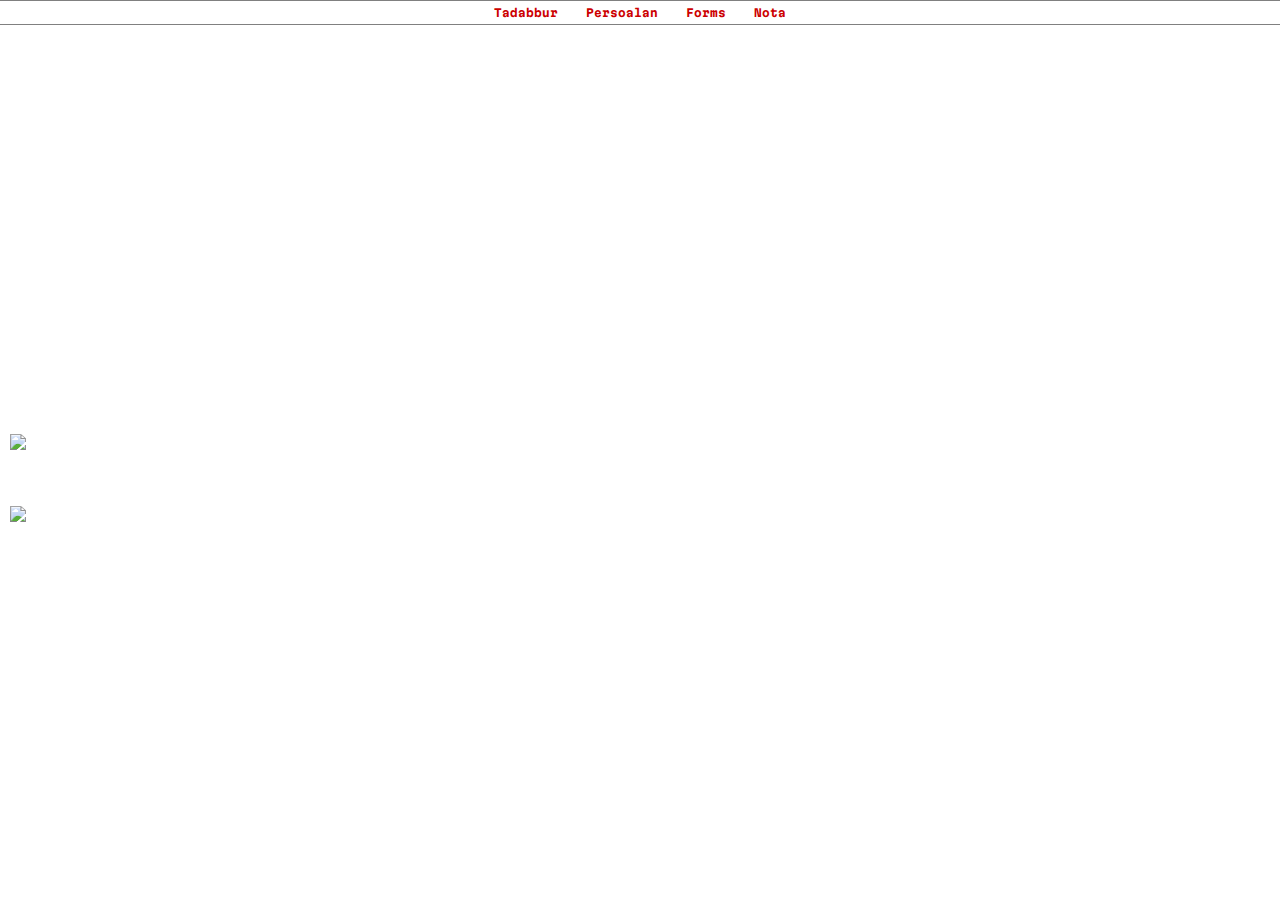
<file: index.html>
<!DOCTYPE html>
<html>
<head>
<meta name="viewport" content="width=device-width, initial-scale=1">
<meta charset="utf-8" />
<link href="https://fonts.googleapis.com/css?family=Noto+Naskh+Arabic|Lateef|Oswald|Martian+Mono|Itim" rel="stylesheet">
<link rel="stylesheet" href="style.css">
<link rel="stylesheet" href="https://use.fontawesome.com/releases/v5.4.1/css/all.css">
<script src="header.js" type="text/javascript" defer></script>
	
	<title>Tadabbur</title>

	<style>
		body{
			margin: 0;
			font-family: arial;
			overflow-y: scroll;
		}
		
		iframe{
		border: none;
		height: 650px;
		width: 100%;
		scale: 0.85;
		}
		
		@media (max-width:768px) {
			body {
				margin: 0;
			}
			iframe{
				border: none;
				height: 650px;
				width: 100%;
				scale: 0.85;
			}
			}
		@media (max-width:400px) {
			body {
			margin: 0;
			}
			.my-element {
				margin: 0px 60px;
				padding: 10px 5px;
			}		
			.my1 {
				margin: 0px 30px;
			}
			}
	</style>
</head>
<body>

	<header-component></header-component>

	<iframe src="https://script.google.com/macros/s/AKfycbyZaAWU3r5kszBPRyHMM7V7jG-SBaVVZ7xizcp4WSSDyESSObSw4FBeN88s8kRjHUQF/exec"></iframe>
	<br>
	
	<a href="#" onclick="topFunction()" id="myBtn"><i class="fas fa-arrow-up"></i></a>
	
</body>
</html>
</file>
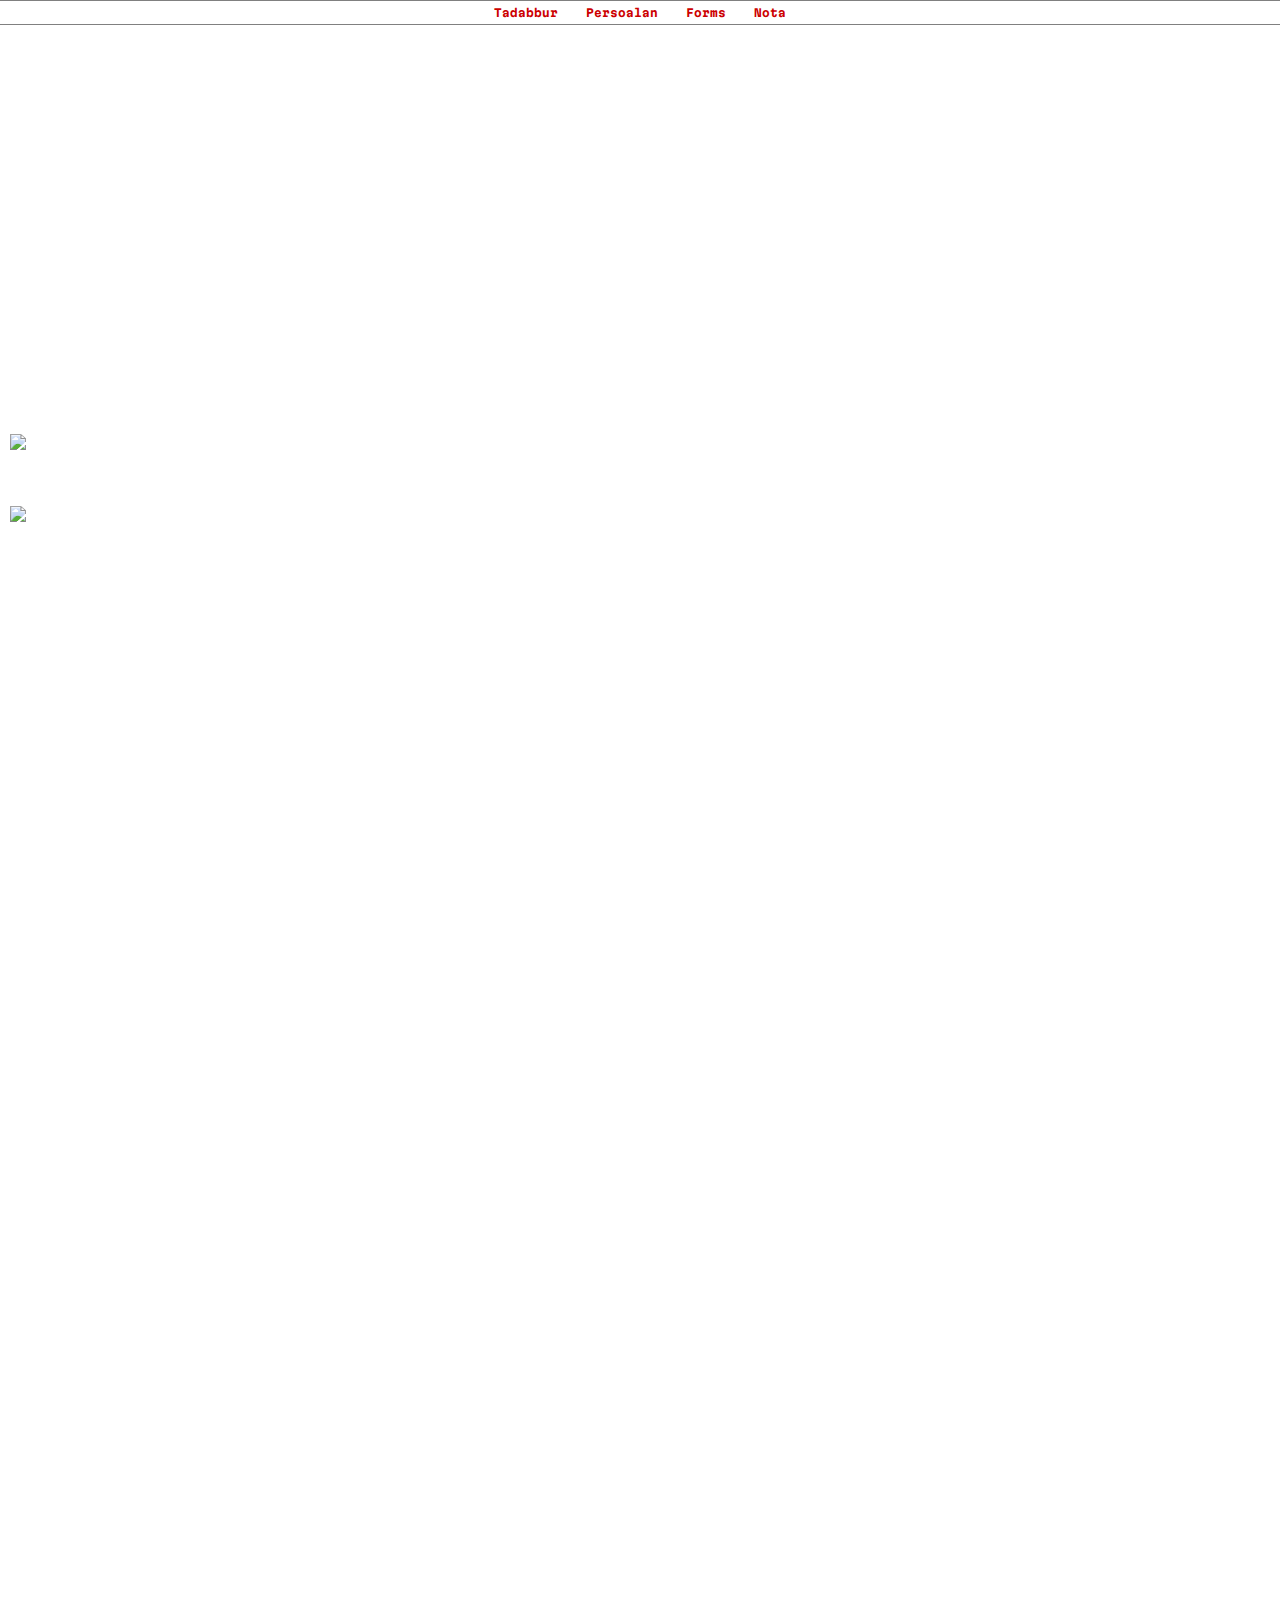
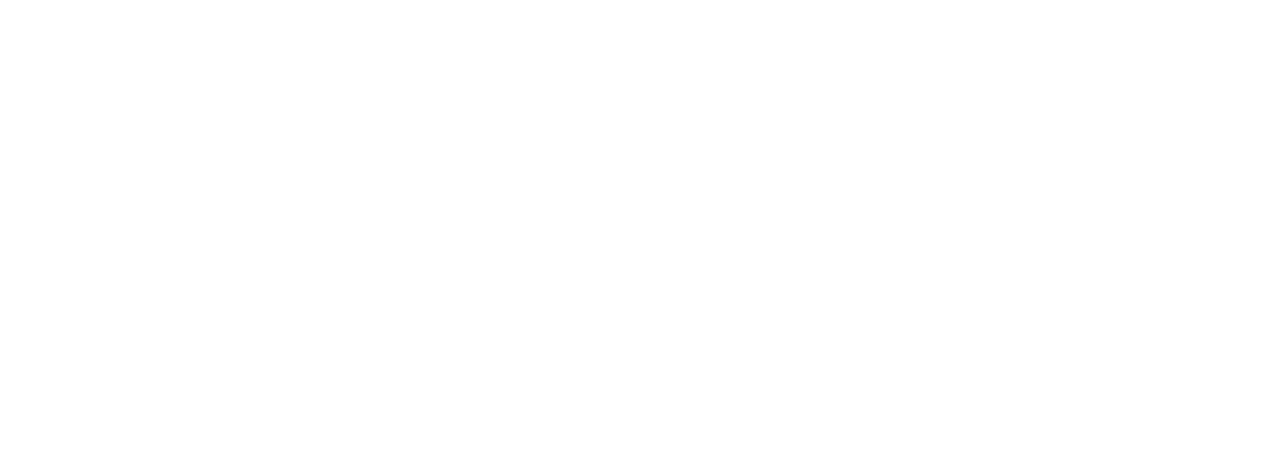
<file: 003-forms.html>
<!DOCTYPE html>
<html>
<head>
	<meta name="viewport" content="width=device-width, initial-scale=1">
	<meta charset="utf-8" />
	<link href="https://fonts.googleapis.com/css?family=Noto+Naskh+Arabic|Lateef|Oswald|Martian+Mono|Itim" rel="stylesheet">
	<link rel="stylesheet" href="style.css">
	<link rel="stylesheet" href="https://use.fontawesome.com/releases/v5.4.1/css/all.css">
	<script src="header.js" type="text/javascript" defer></script>
	
	<title>Ngaji</title>

	<style>
		.container {
			display: flex;
			justify-content: center;
			align-items: center;
			flex-direction: column;
		}
		
	iframe{
		border: none;
		height: 100vh;
		}
	</style>
</head>
<body>

	<header-component></header-component>

	<div class="container">
	<iframe src="https://docs.google.com/forms/d/e/1FAIpQLSdntwVXQ1KEqIc2f_s9TxsOvGw2kCOHAM8uiuFFb9OE4LnkTg/viewform?embedded=true" onload='javascript:(function(o){o.style.height=o.contentWindow.document.body.scrollHeight+"px";}(this));' style="height:2000px;width:100%;border:none;overflow:hidden;"></iframe>
	</div><br><br>

	<a href="#" onclick="topFunction()" id="myBtn"><i class="fas fa-arrow-up"></i></a>

</body>
</html>
</file>
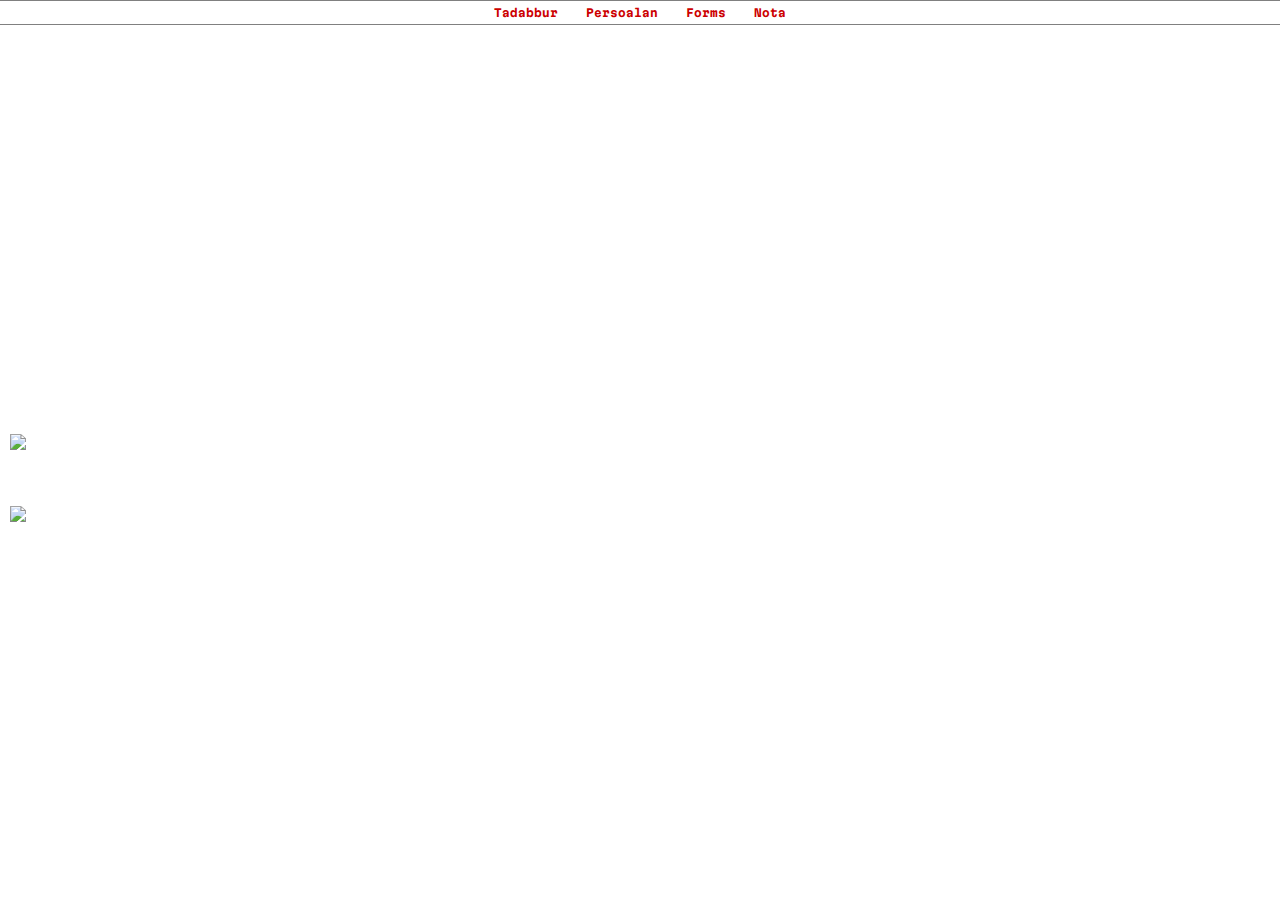
<file: 004-fokus.html>
<!DOCTYPE html>
<html>
<head>
	<meta name="viewport" content="width=device-width, initial-scale=1">
	<meta charset="utf-8" />
	<link href="https://fonts.googleapis.com/css?family=Noto+Naskh+Arabic|Lateef|Oswald|Martian+Mono|Itim|Inconsolata" rel="stylesheet">
	<link rel="stylesheet" href="style.css">
	<link rel="stylesheet" href="https://use.fontawesome.com/releases/v5.4.1/css/all.css">
	<script src="header.js" type="text/javascript" defer></script>
	
	<title>Fokus</title>

	<style>
	
	body{
	margin: 0;
	font-family: arial;
	overflow-y: scroll;
	}
	.container {
		display: flex;
		justify-content: center;
		align-items: center;
		flex-direction: column;
	}
		
	iframe{
		border: none;
		height: 100vh;
	}

	table{
	width: 60%;
	margin-left: auto;
	margin-right: auto;
	borde: 1px solid grey;
	}

	@media (max-width:768px) {
	table {
	width: 95%;
	}}
	</style>
</head>
<body>
	<header-component></header-component>

	<table><th>
	<iframe src="https://docs.google.com/document/d/e/2PACX-1vRtFUv41nMNQAOGk004Ax1NWOl91eocDlmOeTppMLHhlsnkuk-nq5i065qjGWqbT0gSAwLTy92FRWiS/pub?embedded=true" onload='javascript:(function(o){o.style.height=o.contentWindow.document.body.scrollHeight+"px";}(this));' style="height: 600px; width:100%;overflow:hidden;text-align:center;"></iframe>
	</th></table>

	<a href="#" onclick="topFunction()" id="myBtn"><i class="fas fa-arrow-up"></i></a>

</body>
</html>
</file>
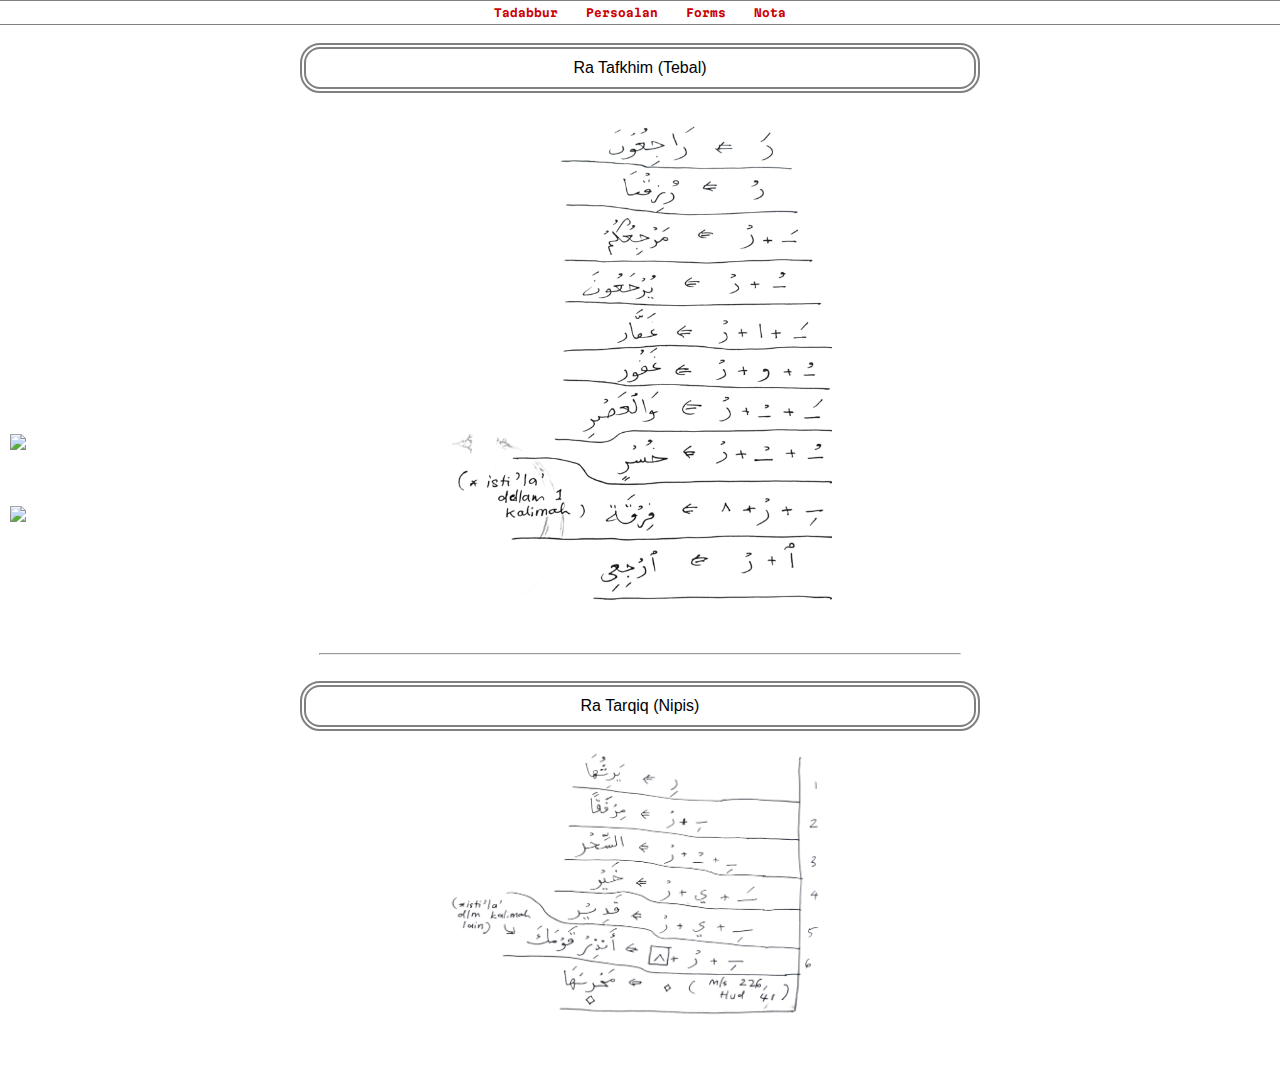
<file: 005-RA.html>
<html>
<meta name="viewport" content="width=device-width, initial-scale=1">
<meta charset="utf-8" />
<link href="https://fonts.googleapis.com/css?family=Noto+Naskh+Arabic|Lateef|Oswald|Martian+Mono|Itim|Inconsolata" rel="stylesheet">
	<link rel="stylesheet" href="https://use.fontawesome.com/releases/v5.4.1/css/all.css">
	<script src="header.js" type="text/javascript" defer></script>
	<title>Ra</title>

<style>
body{
	margin: 0;
	font-family: arial;
}
#myBtn{
	font-size: 10px;
	display: none;
	position: fixed;
	bottom: 20px;
	right: 5px;
	z-index: 99;
	border: none;
	outline: none;
	background-color: green;
	color: white;
	cursor: pointer;
	padding: 5px;
	border-radius: 4px;
}
#myBtn:hover {
	background-color: #555;
}
.my-element {
	margin: 0px 300px;
	padding: 10px 10px;
}
.my1 {
	margin: 0px 200px;
}
img {
	max-width: 30%;
	max-height: auto;
}
@media (max-width:768px) {
	body {
		margin: 0;
	}
	.my-element {
		margin: 0px 160px;
		padding: 10px 5px;
	}
	.my1 {
		margin: 0px 100px;
	}
	img {
		max-width: 50%;
		max-height: 50%;
	}
	}
@media (max-width:400px) {
	body {
		margin: 0;
	}
	.my-element {
		margin: 0px 60px;
		padding: 10px 5px;
	}
	.my1 {
		margin: 0px 30px;
	}
	img {
		max-width: 50%;
		max-height: 50%;
	}
	}
</style>

<body>

<header-component></header-component>

<br>
<p class="my-element" style="text-align: center; border: 6px double grey; border-radius: 20px;">Ra Tafkhim (Tebal)</p>
<p style="text-align: center;"><img src="./img/rataf.png"></p>

<br>
<hr width="50%">
<br>

<p class="my-element" style="text-align: center; border: 6px double grey; border-radius: 20px;">Ra Tarqiq (Nipis)</p>
<p style="text-align: center;"><img src="./img/ratar.png"></p>

<a href="#" onclick="topFunction()" id="myBtn"><i class="fas fa-arrow-up"></i></a>

<br><br><br>
</body>
</html>
</file>
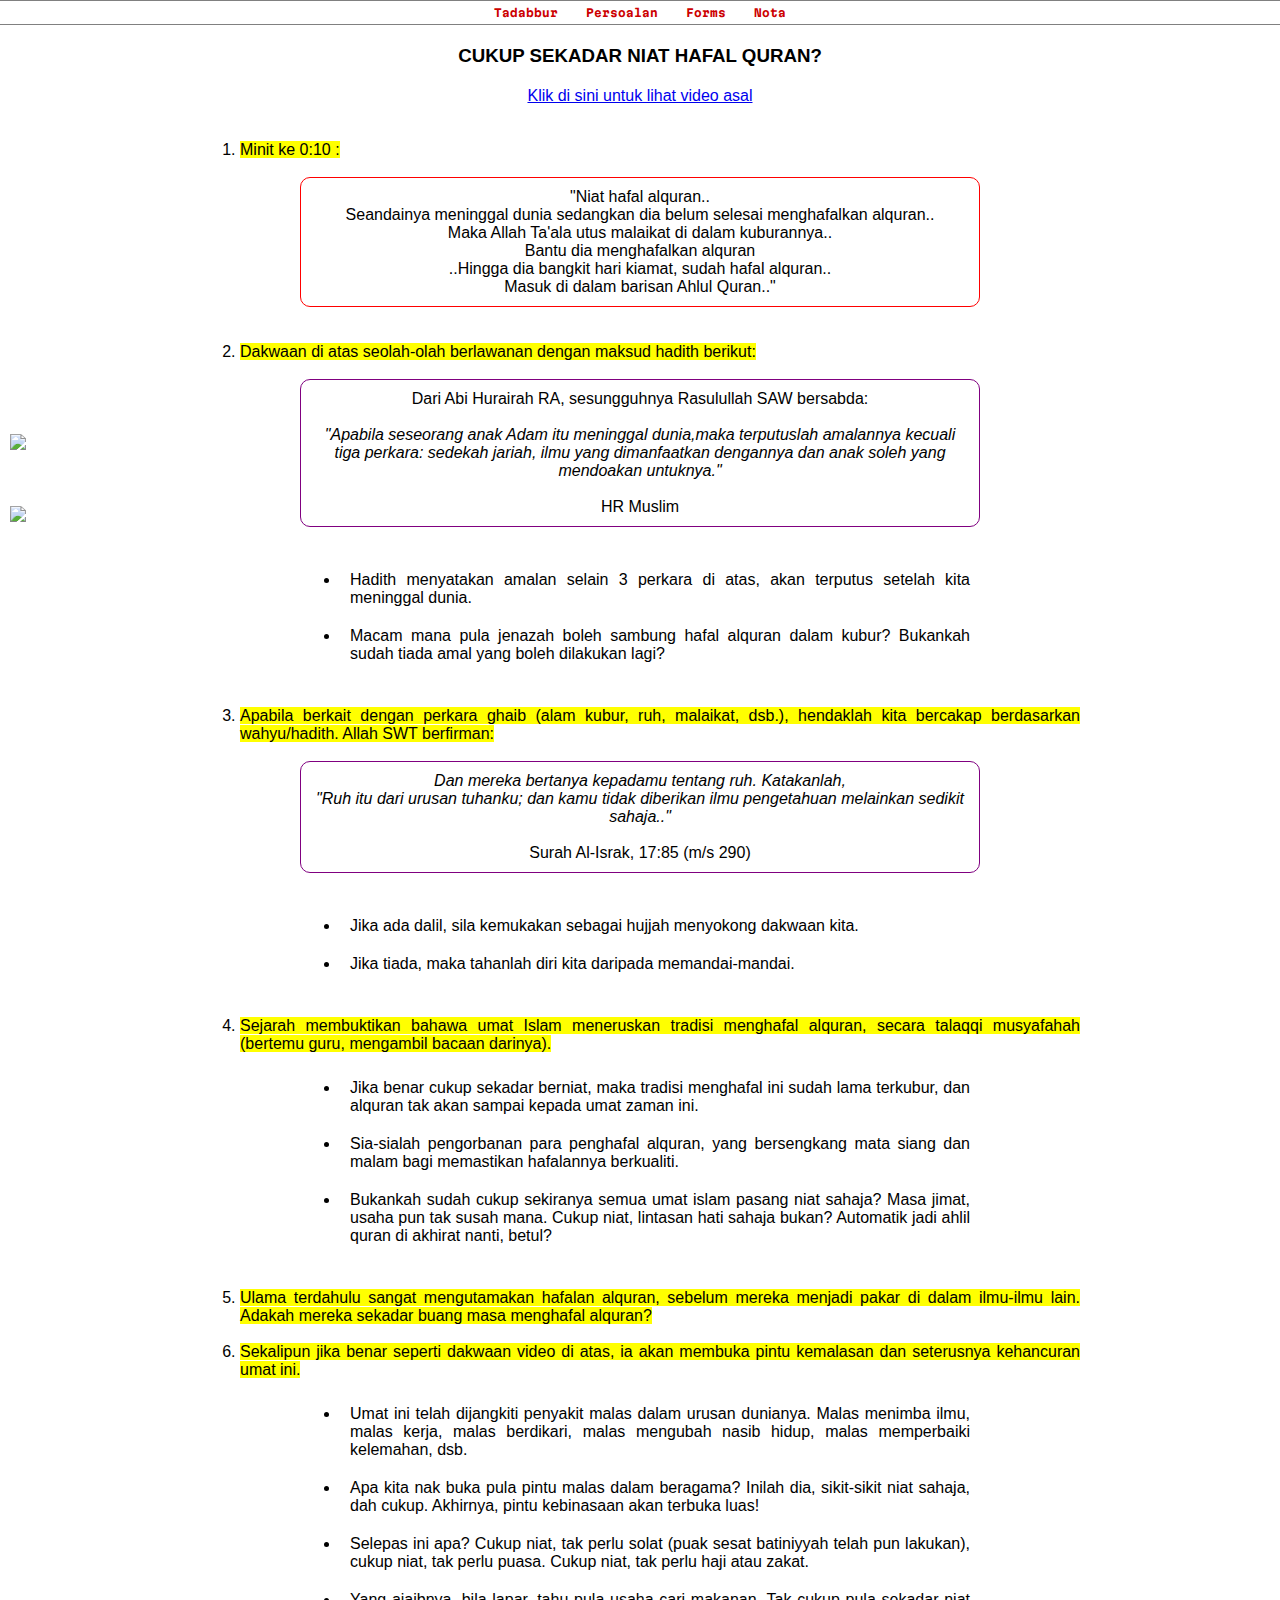
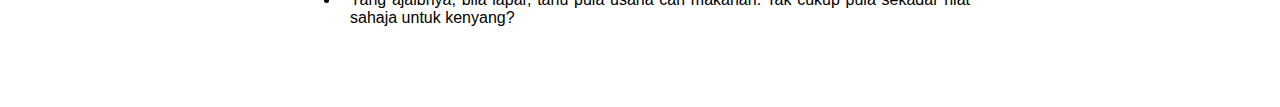
<file: 007-NIATHAFAL.html>
<html>
<meta name="viewport" content="width=device-width, initial-scale=1">
<meta charset="utf-8" />
<link href="https://fonts.googleapis.com/css?family=Noto+Naskh+Arabic|Lateef|Oswald|Martian+Mono|Itim|Inconsolata" rel="stylesheet">
	<link rel="stylesheet" href="https://use.fontawesome.com/releases/v5.4.1/css/all.css">
	<script src="header.js" type="text/javascript" defer></script>
	<title>Niat Hafal Quran</title>

<style>
body{
	margin: 0;
	font-family: arial;
}
#myBtn{
	font-size: 10px;
	display: none;
	position: fixed;
	bottom: 20px;
	right: 5px;
	z-index: 99;
	border: none;
	outline: none;
	background-color: green;
	color: white;
	cursor: pointer;
	padding: 5px;
	border-radius: 4px;
}
#myBtn:hover {
	background-color: #555;
}
.my-element {
	margin: 0px 300px;
	padding: 10px 10px;
}
.my1 {
	margin: 0px 200px;
}
@media (max-width:768px) {
	body {
		margin: 0;
	}
	.my-element {
		margin: 0px 160px;
		padding: 10px 5px;
	}
	.my1 {
		margin: 0px 100px;
	}
	}
@media (max-width:400px) {
	body {
		margin: 0;
	}
	.my-element {
		margin: 0px 60px;
		padding: 10px 5px;
	}
	.my1 {
		margin: 0px 30px;
	}
	}
</style>

<body>

<header-component></header-component>

<h3 class="my1" style="text-align: center; padding-top: 20px;">CUKUP SEKADAR NIAT HAFAL QURAN?</h3>
<p class="my1" style="text-align: center; padding-top: 20px;"><a href="https://www.google.com/url?q=https://drive.google.com/file/d/1prw-OFHqGWB_tpyt6qaD_3FMXY7D2kSE/view?usp%3Dsharing&amp;sa=D&amp;source=editors&amp;ust=1688487351812075&amp;usg=AOvVaw1oRzn5peKkfQ8PkT5lKGeO" target="_blank">Klik di sini untuk lihat video asal</a></p>
<br><br>
<ol class="my1" start="1"><li style="text-align: justify;"><mark>Minit ke 0:10 :</mark></li>
</ol>

<br>
<p class="my-element" style="text-align: center; border: 1px solid red; border-radius: 10px;">&quot;Niat hafal alquran..
<br>Seandainya meninggal dunia sedangkan dia belum selesai menghafalkan alquran..
<br>Maka Allah Ta'ala utus malaikat di dalam kuburannya..
<br>Bantu dia menghafalkan alquran
<br>..Hingga dia bangkit hari kiamat, sudah hafal alquran..
<br>Masuk di dalam barisan Ahlul Quran..&quot;</p>
<br><br>

<ol class="my1" start="2"><li style="text-align: justify;"><mark>Dakwaan di atas seolah-olah berlawanan dengan maksud hadith berikut:</mark></li>
</ol>

<br>
<p class="my-element" style="text-align: center; border: 1px solid purple; border-radius: 10px;">Dari Abi Hurairah RA, sesungguhnya Rasulullah SAW bersabda:
<br><br><i>&quot;Apabila seseorang anak Adam itu meninggal dunia,maka terputuslah amalannya kecuali tiga perkara: sedekah jariah, ilmu yang dimanfaatkan dengannya dan anak soleh yang mendoakan untuknya.&quot;</i>
<br><br>HR Muslim</p>
<br>

<ul><li class="my-element" style="text-align: justify;">Hadith menyatakan amalan selain 3 perkara di atas, akan terputus setelah kita meninggal dunia.</li>
<li class="my-element" style="text-align: justify;">Macam mana pula jenazah boleh sambung hafal alquran dalam kubur? Bukankah sudah tiada amal yang boleh dilakukan lagi?</li>
</ul>

<br>
<ol class="my1" start="3"><li style="text-align: justify;"><mark>Apabila berkait dengan perkara ghaib (alam kubur, ruh, malaikat, dsb.), hendaklah kita bercakap berdasarkan wahyu/hadith. Allah SWT berfirman:</mark></li>
</ol>

<br>
<p class="my-element" style="text-align: center;border: 1px solid purple; border-radius: 10px;"><i>Dan mereka bertanya kepadamu tentang ruh. Katakanlah,
<br>&quot;Ruh itu dari urusan tuhanku; dan kamu tidak diberikan ilmu pengetahuan melainkan sedikit sahaja..&quot;</i>
<br><br>Surah Al-Israk, 17:85 (m/s 290)</p>

<br>
<ul><li class="my-element" style="text-align: justify;">Jika ada dalil, sila kemukakan sebagai hujjah menyokong dakwaan kita.</li>
<li class="my-element" style="text-align: justify;">Jika tiada, maka tahanlah diri kita daripada memandai-mandai.</li>
</ul>

<br>
<ol class="my1" start="4"><li style="text-align: justify;"><mark>Sejarah membuktikan bahawa umat Islam meneruskan tradisi menghafal alquran, secara talaqqi musyafahah (bertemu guru, mengambil bacaan darinya).</mark></li>
</ol>

<ul><li class="my-element" style="text-align: justify;">Jika benar cukup sekadar berniat, maka tradisi menghafal ini sudah lama terkubur, dan alquran tak akan sampai kepada umat zaman ini.</li>
<li class="my-element" style="text-align: justify;">Sia-sialah pengorbanan para penghafal alquran, yang bersengkang mata siang dan malam bagi memastikan hafalannya berkualiti.</li>
<li class="my-element" style="text-align: justify;">Bukankah sudah cukup sekiranya semua umat islam pasang niat sahaja? Masa jimat, usaha pun tak susah mana. Cukup niat, lintasan hati sahaja bukan? Automatik jadi ahlil quran di akhirat nanti, betul?</li>
</ul>

<br>
<ol class="my1" start="5"><li style="text-align: justify;"><mark>Ulama terdahulu sangat mengutamakan hafalan alquran, sebelum mereka menjadi pakar di dalam ilmu-ilmu lain. Adakah mereka sekadar buang masa menghafal alquran?</mark></li>
</ol>

<br>
<ol class="my1" start="6"><li style="text-align: justify;"><mark>Sekalipun jika benar seperti dakwaan video di atas, ia akan membuka pintu kemalasan dan seterusnya kehancuran umat ini.</mark></li>
</ol>


<ul><li class="my-element" style="text-align: justify;">Umat ini telah dijangkiti penyakit malas dalam urusan dunianya. Malas menimba ilmu, malas kerja, malas berdikari, malas mengubah nasib hidup, malas memperbaiki kelemahan, dsb.</li>
<li class="my-element" style="text-align: justify;">Apa kita nak buka pula pintu malas dalam beragama? Inilah dia, sikit-sikit niat sahaja, dah cukup. Akhirnya, pintu kebinasaan akan terbuka luas!</li>
<li class="my-element" style="text-align: justify;">Selepas ini apa? Cukup niat, tak perlu solat (puak sesat batiniyyah telah pun lakukan), cukup niat, tak perlu puasa. Cukup niat, tak perlu haji atau zakat.</li>
<li class="my-element" style="text-align: justify;">Yang ajaibnya, bila lapar, tahu pula usaha cari makanan. Tak cukup pula sekadar niat sahaja untuk kenyang?</li>
</ul>

<a href="#" onclick="topFunction()" id="myBtn"><i class="fas fa-arrow-up"></i></a>

<br><br><br>
</body>
</html>
</file>
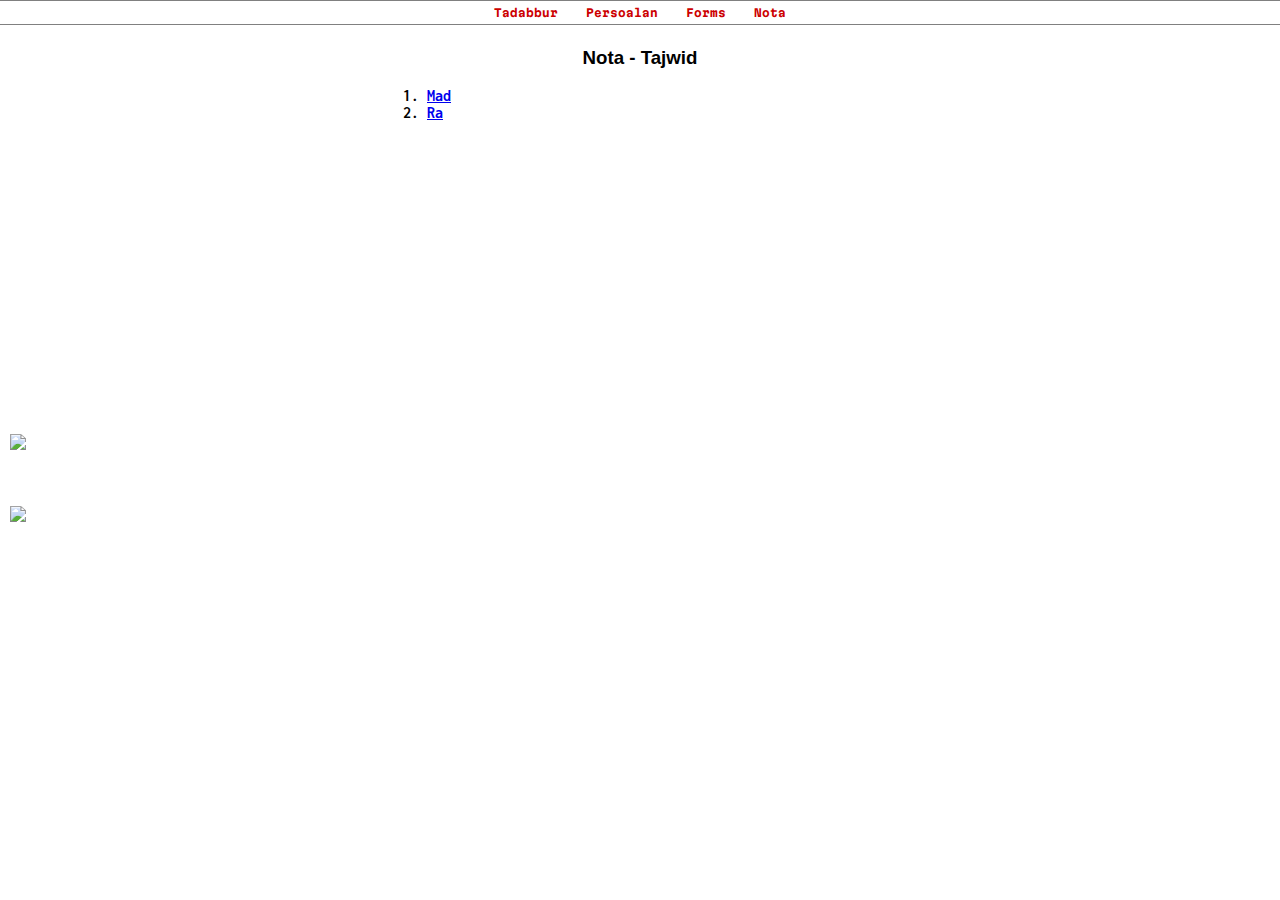
<file: home-tajwid.html>
<!DOCTYPE html>
<html>
	<meta name="viewport" content="width=device-width, initial-scale=1">
	<meta charset="utf-8" />
	<link href="https://fonts.googleapis.com/css?family=Noto+Naskh+Arabic|Lateef|Oswald|Martian+Mono|Itim|Inconsolata" rel="stylesheet">
	<link rel="stylesheet" href="style.css">
	<link rel="stylesheet" href="https://use.fontawesome.com/releases/v5.4.1/css/all.css">
	<script src="header.js" type="text/javascript" defer></script>

	<title>Tajwid</title>

	<style>
body{
	margin: 0;
	font-family: arial;
	overflow-y: scroll;
}
#myBtn{
	font-size: 10px;
	display: none;
	position: fixed;
	bottom: 20px;
	right: 5px;
	z-index: 99;
	border: none;
	outline: none;
	background-color: green;
	color: white;
	cursor: pointer;
	padding: 5px;
	border-radius: 4px;
}
#myBtn:hover {
	background-color: #555;
}
.my-element {
	margin: 0px 300px;
	padding: 10px 10px;
}
.my1 {
	margin: 0px 200px;
}
img {
	max-width: 30%;
	max-height: auto;
}
@media (max-width:768px) {
	body {
		margin: 0;
	}
	.my-element {
		margin: 0px 160px;
		padding: 10px 5px;
	}
	.my1 {
		margin: 0px 100px;
	}
	img {
		max-width: 50%;
		max-height: 50%;
	}
	}
@media (max-width:400px) {
	body {
		margin: 0;
	}
	.my-element {
		margin: 0px 60px;
		padding: 10px 5px;
	}
	.my1 {
		margin: 0px 30px;
	}
	img {
		max-width: 50%;
		max-height: 50%;
	}
	}	
	table{
	width: 40%;
	margin-left: auto;
	margin-right: auto;
	}

	@media (max-width:768px) {
	table {
	width: 70%;
	}}

	ol li{
	text-align: left;
	font-family: inconsolata;
	}

	</style>
<body>

	<header-component></header-component>

	<table><th>
    <h3>Nota - Tajwid</h3>
    <ol>
    <li><a href="006-mad.html">Mad</a></li>
	<li><a href="005-RA.html">Ra</a></li>
    </ol>
	</th></table><br><br>

	<a href="#" onclick="topFunction()" id="myBtn"><i class="fas fa-arrow-up"></i></a>

</body>
</html>
</file>
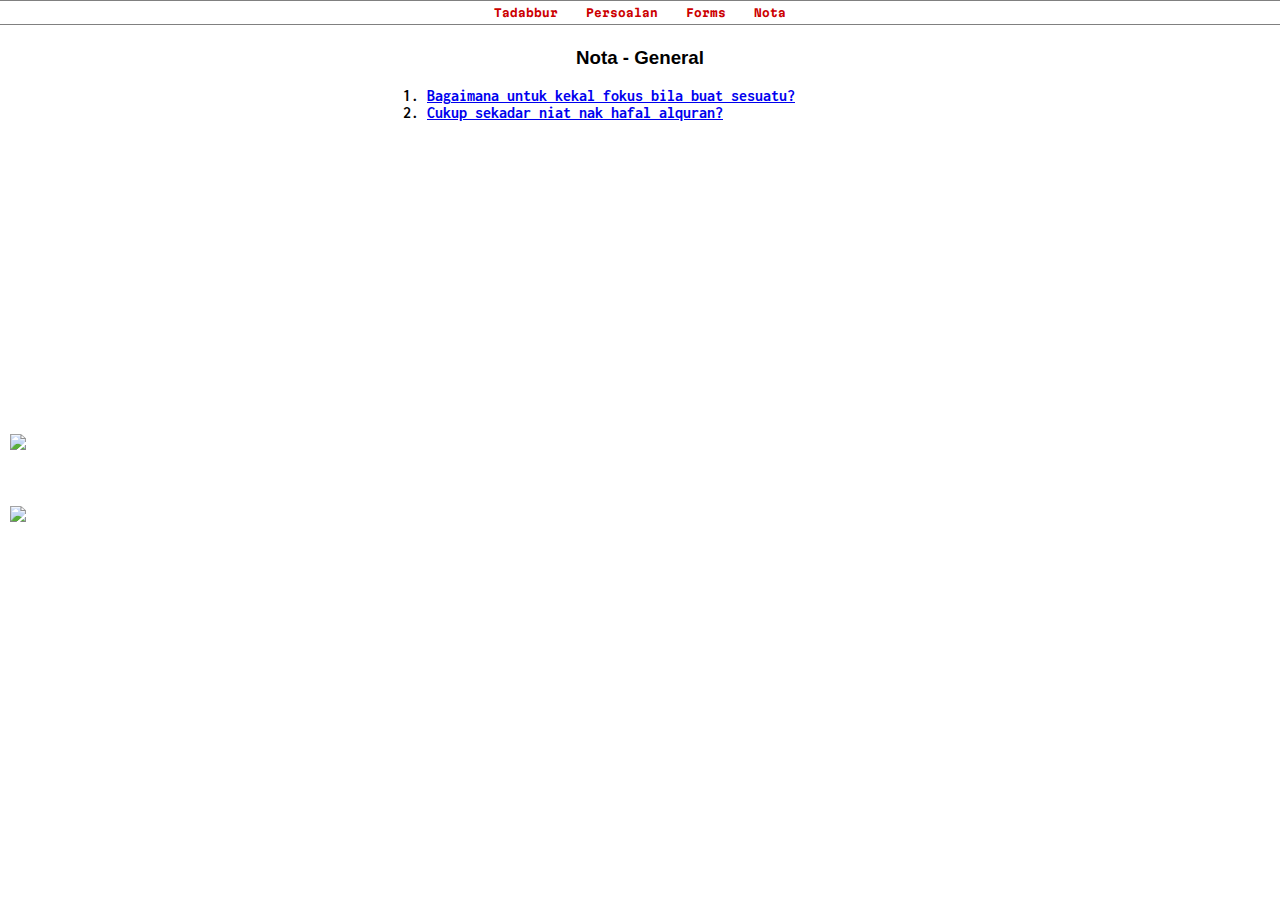
<file: home.html>
<!DOCTYPE html>
<html>
	<meta name="viewport" content="width=device-width, initial-scale=1">
	<meta charset="utf-8" />
	<link href="https://fonts.googleapis.com/css?family=Noto+Naskh+Arabic|Lateef|Oswald|Martian+Mono|Itim|Inconsolata" rel="stylesheet">
	<link rel="stylesheet" href="style.css">
	<link rel="stylesheet" href="https://use.fontawesome.com/releases/v5.4.1/css/all.css">
	<script src="header.js" type="text/javascript" defer></script>

	<title>General</title>

	<style>
body{
	margin: 0;
	font-family: arial;
	overflow-y: scroll;
}
#myBtn{
	font-size: 10px;
	display: none;
	position: fixed;
	bottom: 20px;
	right: 5px;
	z-index: 99;
	border: none;
	outline: none;
	background-color: green;
	color: white;
	cursor: pointer;
	padding: 5px;
	border-radius: 4px;
}
#myBtn:hover {
	background-color: #555;
}
.my-element {
	margin: 0px 300px;
	padding: 10px 10px;
}
.my1 {
	margin: 0px 200px;
}
img {
	max-width: 30%;
	max-height: auto;
}
@media (max-width:768px) {
	body {
		margin: 0;
	}
	.my-element {
		margin: 0px 160px;
		padding: 10px 5px;
	}
	.my1 {
		margin: 0px 100px;
	}
	img {
		max-width: 50%;
		max-height: 50%;
	}
	}
@media (max-width:400px) {
	body {
		margin: 0;
	}
	.my-element {
		margin: 0px 60px;
		padding: 10px 5px;
	}
	.my1 {
		margin: 0px 30px;
	}
	img {
		max-width: 50%;
		max-height: 50%;
	}
	}	
	table{
	width: 40%;
	margin-left: auto;
	margin-right: auto;
	}

	@media (max-width:768px) {
	table {
	width: 70%;
	}}

	ol li{
	text-align: left;
	font-family: inconsolata;
	}

	</style>
</head>
<body>

	<header-component></header-component>

	<table><th>
    <h3>Nota - General</h3>
    <ol>
  <li><a href="004-fokus.html">Bagaimana untuk kekal fokus bila buat sesuatu?</a></li>
  <li><a href="007-NIATHAFAL.html">Cukup sekadar niat nak hafal alquran?</a></li>
    </ol>
	</th></table><br><br>

	<a href="#" onclick="topFunction()" id="myBtn"><i class="fas fa-arrow-up"></i></a>

</body>
</html>
</file>
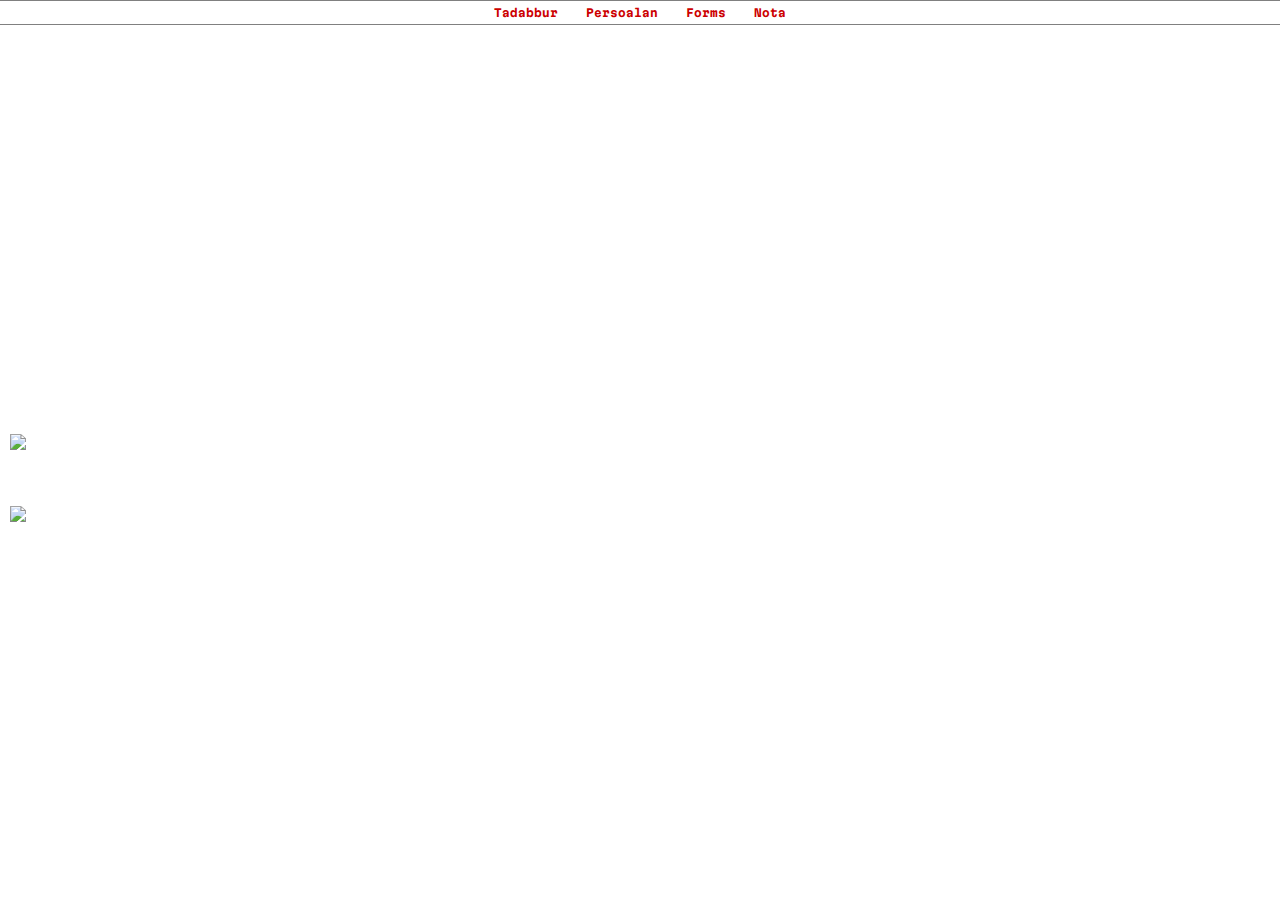
<file: persoalan.html>
<!DOCTYPE html>
<html>
<head>
<meta name="viewport" content="width=device-width, initial-scale=1">
<meta charset="utf-8" />
<link href="https://fonts.googleapis.com/css?family=Noto+Naskh+Arabic|Lateef|Oswald|Martian+Mono|Itim" rel="stylesheet">
<link rel="stylesheet" href="style.css">
<link rel="stylesheet" href="https://use.fontawesome.com/releases/v5.4.1/css/all.css">
<script src="header.js" type="text/javascript" defer></script>
	
	<title>Persoalan</title>

	<style>
		body{
			margin: 0;
			font-family: arial;
			overflow-y: scroll;
		}
		
		iframe{
		border: none;
		height: 650px;
		width: 100%;
		scale: 0.85;
		}
		
		@media (max-width:768px) {
			body {
				margin: 0;
			}
			iframe{
				border: none;
				height: 650px;
				width: 100%;
				scale: 0.85;
			}
			}
		@media (max-width:400px) {
			body {
			margin: 0;
			}
			.my-element {
				margin: 0px 60px;
				padding: 10px 5px;
			}		
			.my1 {
				margin: 0px 30px;
			}
			}
	</style>
</head>
<body>

	<header-component></header-component>

	<iframe src="https://script.google.com/macros/s/AKfycbz_ZN_dslniRSWAnLBi9PIK4RWEimEl34fu3X2KfTp5SRzR-D-KYF69TGNTZbymIsE4/exec" width="100%"></iframe>
	<br>
	
	<a href="#" onclick="topFunction()" id="myBtn"><i class="fas fa-arrow-up"></i></a>
	
</body>
</html>
</file>
<file: style.css>
body {
	margin: 0;
}


#myBtn {
  font-size: 10px;
  display: none;
  position: fixed;
  bottom: 20px;
  right: 5px;
  z-index: 99;
  border: none;
  outline: none;
  background-color: red;
  color: white;
  cursor: pointer;
  padding: 5px;
  border-radius: 4px;
}

#myBtn:hover {
  background-color: #555;
}

p{
  font-family: inconsolata;
  font-size: 16px;
  margin-right: 100px;
}

#mad{
	margin-top: 30px;
}

@media (max-width:768px) {
	button.button1{
		font-size: 12px;
		}
	button.button2{
		font-size: 12px;
		}
	button.button3{
		font-size: 12px;
		}
	ol#olmad{
		margin-top: 30px;
		margin-left: 10px;
		margin-right: 10px;
		font-family: inconsolata;
		font-size: 12px;
		}
	p{
		font-family: inconsolata;
		font-size: 12px;
		margin-right: 10px;
		}
	img{
		max-height: 35px;
		}
	img#img2{
		max-height: 60px;
		}
	img#img3{
		max-height: 33px;
		}
	img#img4{
		max-height: 72px;
		}
	img#img5{
		max-height: 34px;
		}
		}

.button1 {
  background-color: white; 
  color: black; 
  border: 2px solid #4CAF50;
  font-family: inconsolata;
  font-weight: bold;
  font-size: 16px;
}

.button2 {
  background-color: white; 
  color: black; 
  border: 2px solid #f44336;
  font-family: inconsolata;
  font-weight: bold;
  font-size: 16px;
}

.button3 {
  background-color: white; 
  color: black; 
  border: 2px solid #008CBA;
  font-family: inconsolata;
  font-weight: bold;
  font-size: 16px;
}

#olmad{
	margin-top: 30px;
	margin-left: 200px;
	margin-right: 200px;
	font-family: inconsolata;
	font-size: 16px;
}

audio {
  width: 250px;
  height: 30px;
  ackground-color: #ccc;
  color: #000;
  z-index: 1;
  position: absolute;
  border: 2px solid purple;
  border-radius: 16px;
}
</file>
